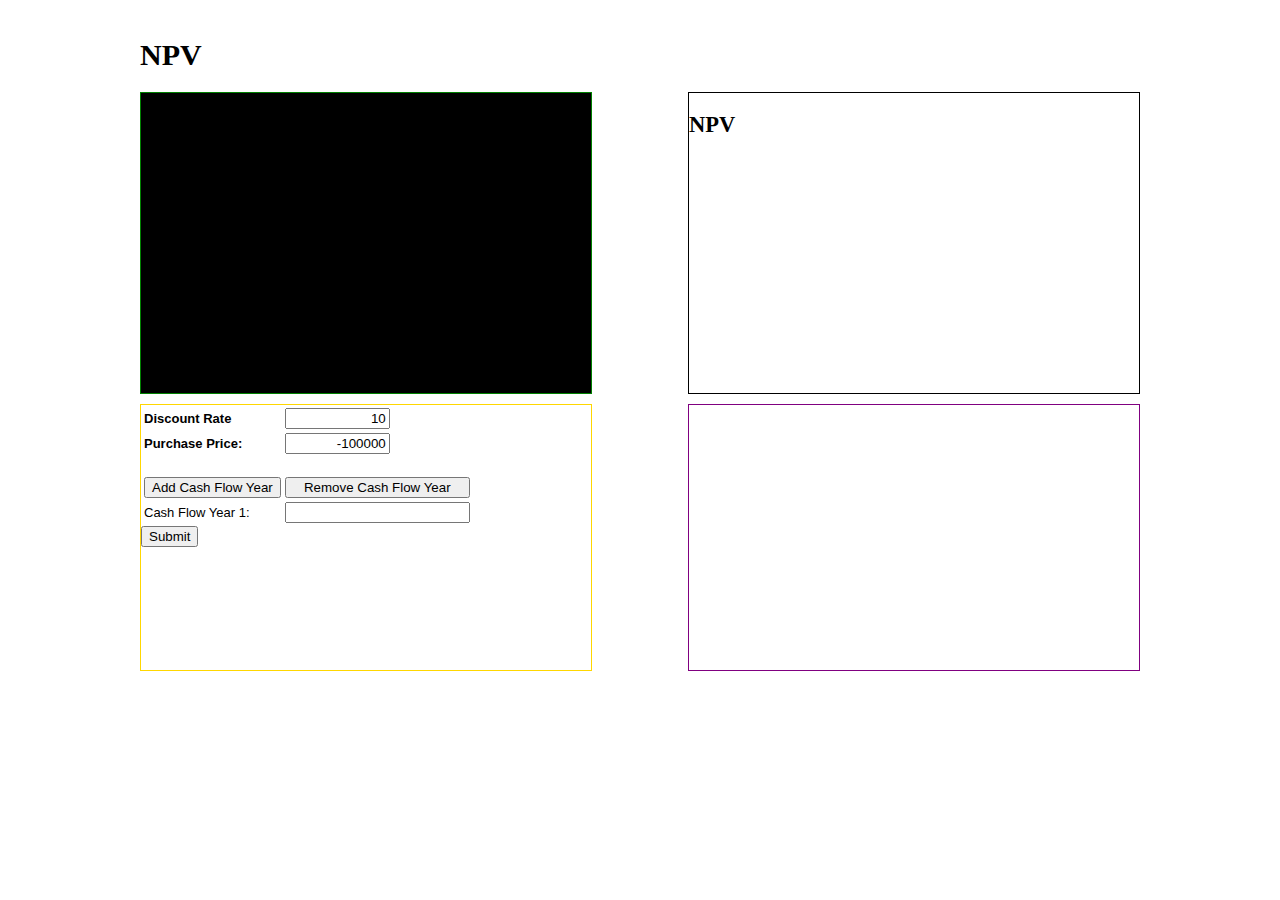
<file: IRR/index.html>
<html>

<head>
	<style>
		.container {
			width: 1000px;
			height: 800px;
			margin: 0px auto;
			padding: 10px;
			font-size: 15px;
		}

		.box {
			float: left;
			width: 450px;
			height: 265px;
			margin-bottom: 10px;
			background-color: white;
			border: .5px solid;
		}

		.box input {
			text-align: right;
		}

		#one {
			overflow: auto;
			height: 300px;
			background-color: black;
			border-color: green;
		}

		#two {
			float: right;
			overflow: auto;
			height: 300px;
			background-color: white;
			border-color: black;
		}

		#three {
			overflow: auto;
			border-color: gold;
		}

		#four {
			float: right;
			overflow: auto;
			border-color: purple;
		}
		
		@media (max-width: 640px) {
			#two, #four {
				float: unset;
			}

			.box {
				float: unset;
				display: flex;
				flex-direction: column;
			}
		}

		table {
			align: center;
			font-family: sans-serif;
			font-size: 13px;
		}
	</style>
</head>

<body>
	<div class="container">
		<h1><strong>NPV</strong></h1>

		<!-- VIDEO -->
		<div class="box" id="one">
			<!-- <video width="320" height="240" controls style="width:100%;height:100%;">
				<source src="ice_video_20170520-141641.mp4" type="video/mp4">
				<source src="movie.ogg" type="video/ogg">
			</video> -->
			<video></video>
		</div>

		<!-- NPV -->
		<div class="box" id="two">
			<strong><h2>NPV</h2></strong>
			</br>
		</div>

		<!-- INPUTS -->
		<div class="box" id="three">
			<form name="loan_form">
				<table id="irr-table">
					<tr>
						<td><strong>Discount Rate</strong></td>
						<td>
							<input type="text" id="discount-rate" name="dr" size="10" value="10" min="0"/>
						</td>
					</tr>
					<tr>
						<td><strong>Purchase Price:</strong></td>
						<td>
							<input type="text" id="purchase-price" name="purc" size="10" value="-100000" max="0"/>
						</td>
					</tr>
					<tr>
						<td style="padding-top: 20px">
							<button type="button" id="addYear">Add Cash Flow Year</button>
						</td>
						<td style="padding-top: 20px">
							<button type="button" id="removeYear" style="width: 100%">Remove Cash Flow Year</button>
						</td>
					</tr>
					<tr id="row1">
						<td>
							Cash Flow Year 1:
						</td>
						<td>
							<input type="text" id="input1">
						</td>
					</tr>
				</table>
				<button id="submit">Submit</button>
			</form>
		</div>

		<!-- RESULTS -->
		<div class="box" id="four">
			<div id="info"></div>
		</div>
	</div>
</body>
<script>
	var numberOfYears = 1;
	var info = '';
	var rows = 0;

	// Add Cash Flow Year Button Listener
	document.getElementById('addYear').addEventListener('click', function(e) {
		e.preventDefault()
		numberOfYears++;

		if (numberOfYears >= 1) {
			document.getElementById('removeYear').setAttribute('style', 'display: unset');
		}

		addRow(numberOfYears);
	})

	// Remove Cash Flow Year Button Listener
	document.getElementById('removeYear').addEventListener('click', function(e) {
		e.preventDefault()
		numberOfYears--;

		if (numberOfYears === 0) {
			this.setAttribute('style', 'display: none');
		}

		var row = document.getElementById('row' + (numberOfYears + 1));
		row.parentNode.removeChild(row);
	})

	// Function for adding rows, used by Add Cash Flow Button Listener
	function addRow(number) {
		var table = document.getElementById('irr-table');
		var tr = document.createElement('tr');
		tr.setAttribute('id', 'row' + number);
		var tdLabel = document.createElement('td');
		var label = document.createTextNode('Cash Flow Year ' + number + ': ');
		tdLabel.appendChild(label);
		var tdInput = document.createElement('td');
		var input = document.createElement('input')
		input.setAttribute('type', 'text');
		input.setAttribute('id', 'input' + number);
		tdInput.appendChild(input);
		tr.appendChild(tdLabel);
		tr.appendChild(tdInput);

		table.appendChild(tr);
		rows++;
	}

	// Submit Button Listener
	document.getElementsByTagName('form')[0].addEventListener('submit', function(e) {
		e.preventDefault();
		info = '';
		document.getElementById('info').innerHTML = info;

		var discountRate = document.getElementById('discount-rate').value;
		var purchasePrice = document.getElementById('purchase-price').value;
		var irr = document.getElementById('irr');
		var irrValue = document.getElementById('irr-val');
		var pvValue = document.getElementById('pv-val');
		var npvValue = document.getElementById('npv-val');
		var summedPV = 0;
		var yearValues = [];

		for(var i = 1; i <= numberOfYears; i++) {
			var pv = parseInt(document.getElementById('input' + i).value) / Math.pow((1 + (discountRate / 100)), i);
			summedPV += pv;

			yearValues[i - 1] = parseInt(document.getElementById('input' + i).value);
		}

		info += '<table width="375">';

		info += '<td></td>';
		info += '<td><strong><center>Cash Flow</center></strong></td>';
		info += '<td><strong><center>Present Value</center></strong></td>';

		info += '<tr><td><strong>Discount Rate:</strong></td>';
		info += '<td align="right">' + discountRate + '%</td>';

		for (var i = 1; i <= rows + 1; i++) {
			var cf = document.getElementById('input' + i).value

			info += '<tr><td><strong>Cash Flow Year ' + i + ':</strong></td>';
			info += '<td align="right">$' + cf + '</td>';
			info += '<td align="right">$' + (cf / Math.pow((1 + (discountRate / 100)), i)).toFixed(0) + '</td>';
		}

		info += '<tr><td><strong>TOTAL PRESENT VALUE:</strong></td>';
		info += '<td align="right"></td>';
		info += '<td align="right"><strong>$' + summedPV.toFixed(0) + '</strong></td>';

		info += '<tr><td><strong>Purchase Price:</strong></td>';
		info += '<td align="right"></td>';
		info += '<td align="right"><strong>$' + purchasePrice + '</strong></td>';

		info += '<tr><td><strong>NET PRESENT VALUE:</strong></td>';
		info += '<td align="right"></td>';
		info += '<td align="right"><strong>$' + (summedPV - (0 - purchasePrice)).toFixed(0) + '</strong></td>';

		info += '<tr><td><strong>Internal Rate of Return:</strong></td>';
		info += '<td align="right"></td>';
		info += '<td align="right"><strong>' + calcIRR(parseInt(purchasePrice), ...yearValues).toFixed(2) + '%</strong></td>';

		document.getElementById('info').innerHTML = info;
	})

	// Taken from Finance.js (https://github.com/trentrichardson/FinanceJs)
	function calcIRR(cfs) {
		var args = arguments;
		var numberOfTries = 1;
		// Cash flow values must contain at least one positive value and one negative value
		var positive, negative;
		Array.prototype.slice.call(args).forEach(function (value) {
			if (value > 0) positive = true;
			if (value < 0) negative = true;
		})
		if (!positive || !negative) throw new Error('IRR requires at least one positive value and one negative value');
		function npv(rate) {
			numberOfTries++;
			if (numberOfTries > 1000000) {
				throw new Error('IRR can\'t find a result');
			}
			var rrate = (1 + rate/100);
			var npv = args[0];
			for (var i = 1; i < args.length; i++) {
				npv += (args[i] / Math.pow(rrate, i));
			}
			return npv;
		}
		return Math.round(seekZero(npv) * 100) / 100;
	}

	// Taken from Finance.js (https://github.com/trentrichardson/FinanceJs)
	function seekZero(fn) {
		var x = 1;
		while (fn(x) > 0) {
			x += 1;
		}
		while (fn(x) < 0) {
			x -= 0.01
		}
		return x + 0.01;
	}
</script>

</html>
</file>
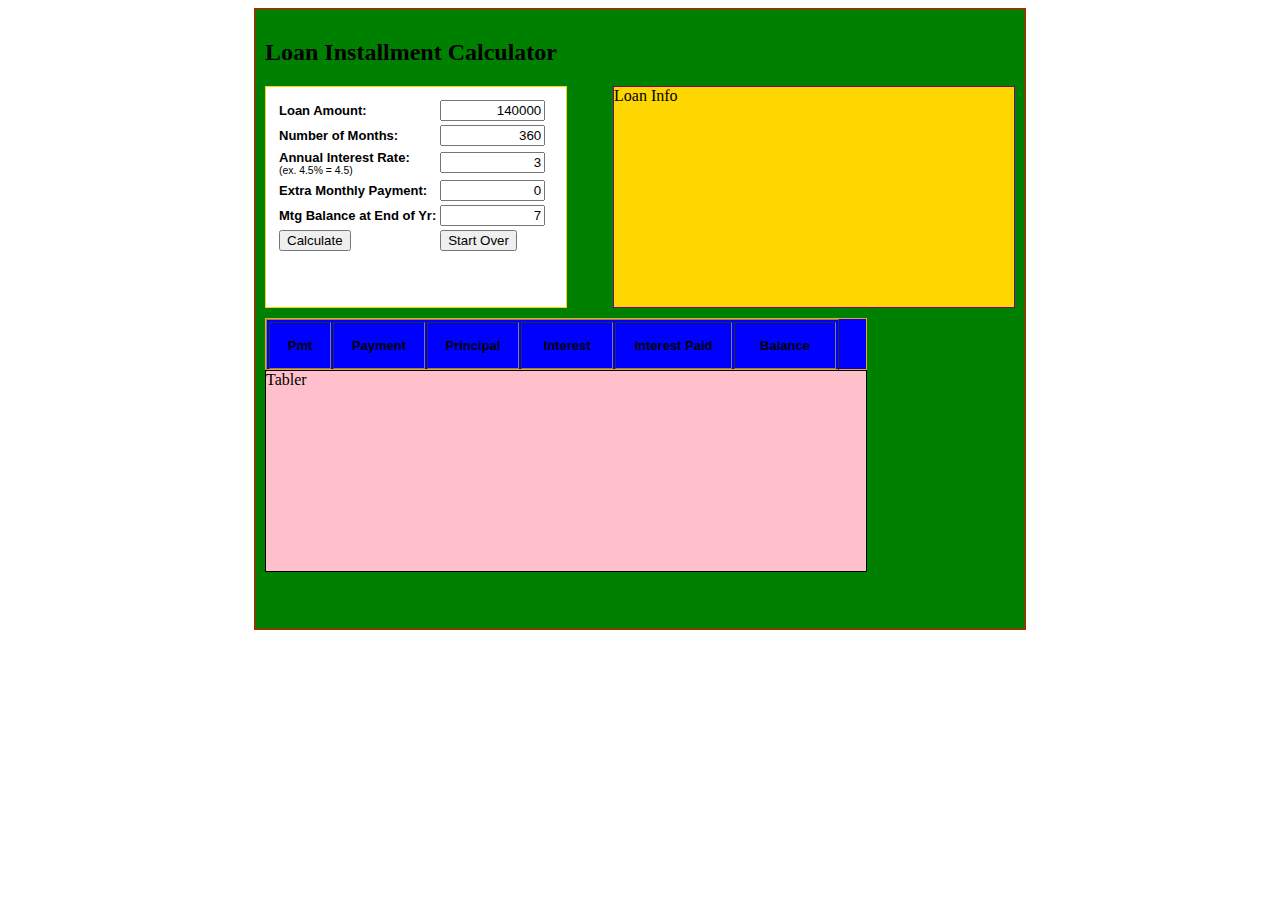
<file: mortage-calculator-1/Loan Amortization Remaining Balance.html>
<html>

<head>
	
	<style>
		
		#container {
			width: 750px;
			height: 600px;
			margin: 0px auto;
			padding: 10px;
			background-color: green;
			border: 1px solid red;
		}
		
		#loan_src {
			float: left;
			width: 300px;
			height: 220px;
			margin-bottom: 10px;
			background-color: white;
			border: 1px solid gold;
		}
		
		#loan_info {
			float: right;
			width: 400px;
			height: 220px;
			margin-bottom: 10px;
			background-color: gold;
			border: 1px solid purple;
		}
		
		#table_header {
			clear:both;
			width: 600px;
			height: 50px;
			background-color: blue;
			border: 1px solid orange;
		}
		
		#table {
			overflow: auto;
			width: 600px;
			height: 200px;
			background-color: pink;
			border: 1px solid black;
		}
		
		table { align: center; font-family: sans-serif; font-size: 13px;}
	</style>

</head>

<body>
	
	<div id="container"> <!--id is unique to a page-->
		<h2>Loan Installment Calculator</h2>
		
		<div id="loan_src">
			<form name="loan_form">
				<table style="margin:10px">
					<tr>
						<td><strong>Loan Amount:</strong></td>
						<td><input type="text" name="loan_amt" id="loan_amt" size="10" value="140000" style="text-align:right;" /></td>
					</tr>
					
					<tr>
						<td><strong>Number of Months:</strong></td>
						<td><input type="text" name="months" size="10" value="360" style="text-align:right;" /></td>
					</tr>
					
					<tr>
						<td><strong>Annual Interest Rate:</strong><br/><span style="font-size: 80%">(ex. 4.5% = 4.5)</span></td>
						<td><input type="text" name="rate" size="10" value="3" style="text-align:right;" /></td>
					</tr>
					
					<tr>
						<td><strong>Extra Monthly Payment:</strong></td>
						<td><input type="text" name="extra" size="10" value="0" style="text-align:right;"/></td>
					</tr>
					
					<tr>
						<td><strong>Mtg Balance at End of Yr:</strong></td>
						<td><input type="text" name="mtg_eoy" size="10" value="7" style="text-align:right;"/></td>
					</tr>
					
				   
					
					<tr>
						<td><input type="button" onclick="validate()" value="Calculate" size="10" /></td>
						<td><input type="button" onclick="startOver()" value="Start Over" size="10" /></td>
					</tr>
				</table>
			</form>
		</div>
		
		<div id="loan_info">
			Loan Info
		</div>
		
		<div id="table_header">
			<table cellpadding="15" border="1">
		 
				<tr>
					<td width="30" align="center"><b>Pmt</b></td>
					<td width="60" align="center"><b>Payment</b></td>
					<td width="60" align="center"><b>Principal</b></td>
					<td width="60" align="center"><b>Interest</b></td>
					<td width="85" align="center"><b>Interest Paid</b></td>
					<td width="70" align="center"><b>Balance</b></td>
				</tr>
			</table>
		</div>
		
		<div id="table">
			Tabler
		</div>
		
	</div>

</body>

<footer>
	
	<script>
		function startOver(){
			
			document.loan_form.loan_amt.value="180000";
			document.loan_form.months.value="360";
			document.loan_form.rate.value="6";
			document.loan_form.extra.value="0";
			
			document.getElementById("loan_info").innerHTML="";
			
			document.getElementById("table").innerHTML="";
			
		}
		
		function validate(){
			
			var loan_amt = document.loan_form.loan_amt.value;
			var months = document.loan_form.months.value;
			var rate = document.loan_form.rate.value;
			var extra = document.loan_form.extra.value;
			var mtg_eoy = document.loan_form.mtg_eoy.value;



			if (loan_amt <=0) {
				alert("Please enter a valid loan amount");
			}
			
			else if (months <=0){
				alert("Please enter a valid number of months");
			}
			
			else if (rate <=0){
				alert("Please enter a valid interest rate");
			}
			
			if (extra <0){
				alert("Please enter a valid extra payment");
			}
			
			else {
				calculate(parseFloat(loan_amt), parseFloat(months), parseFloat(rate), parseFloat(extra), parseFloat(mtg_eoy));
			}
		}
		
		function calculate(loan_amt, months, rate, extra, mtg_eoy){
			
			i = rate/100/12;
		
			p = mtg_eoy * 12;
			
			
		 
			var monthly_payment = loan_amt * (i *(Math.pow((1+i),months))) / (Math.pow((1+i), months) - 1);
			var rb1 = loan_amt;
			var rb2 = (Math.pow((1+i),months));
			var rb3 = (Math.pow((1+i),p));
			var rb4 = (rb2 -  rb3);
			var rb5 = (loan_amt * rb4);
			var rb6 = ((Math.pow((1+i),months))-1);
			var remaining_balance = rb5 / rb6;


			//((Math.pow((1+i),months)))


			//loan_amt * (i *(Math.pow((1+i),months))) / ((Math.pow(1+i),months) - 1);

			var total = parseFloat(monthly_payment) + parseFloat(extra);



			var table="";

			table += "<table cellpadding='15' border='1'>";

			table += "<tr>";
			table += "<td width='30'>0</td>";
			table += "<td width='60'>0</td>";
			table += "<td width='60'>0</td>";
			table += "<td width='60'>0</td>";
			table += "<td width='85'>0</td>";
			table += "<td width='70'>"+round(loan_amt,2)+"</td>";
			table +="</tr>";
			
			var current_balance = loan_amt;
			var payment_counter = 1;
			var total_interest = 0;
			var total_mtg_int_exp = 0; // number represented in 'Mtg Int Exp for Year:' in the yellow box
			
			monthly_payment = monthly_payment + extra;
			
			while(current_balance > 0){  // creates rows

				towards_interest = (i * current_balance); 
				towards_balance = monthly_payment - towards_interest;
				total_interest = total + towards_interest;
				current_balance = current_balance - towards_balance;
				

				var top_year = mtg_eoy * 12;
				var bottom_year = top_year - 11;
				// the if statement below checks to see if the payment number is equal to
				// the months associated with the year in 'Mtg Balance at End of Yr:' in 
				// the white box. If it within that number + 11 months (a full year), then
				// the towards_interest will be added to the total_mtg_int_exp. Once the
				// table is done populating, the total_mtg_int_exp will be shown in the 
				// yellow box.
				if (payment_counter >= bottom_year && payment_counter <= top_year){
					total_mtg_int_exp += towards_interest;
					// console.log(payment_counter, total_mtg_int_exp);
				}
				
				// display row
				
				table +="<tr>";
					table += "<td>"+payment_counter+"</td>";
					table += "<td>"+round(monthly_payment,2)+"</td>";
					table += "<td>"+round(towards_balance,2)+"</td>";
					table += "<td>"+round(towards_interest,2)+"</td>";
					table += "<td>"+round(total_interest,2)+"</td>";
					table += "<td>"+round(current_balance,2)+"</td>";
				table += "</tr>";
				
				payment_counter++;
				
			}
			

			// I also moved the populating of the tables down farther in the function
			// so that the total_mtg_int_exp variable is defined when it adds to the
			// 'info' var.

			var info = "";  //This creates a variable "info"

			info += "<table width='250'>";
			info += "<tr><td>Loan Amount:</td>";
			info +="<td align='right'>$"+loan_amt+"</td></tr>";

			info +="<tr><td>Number of Months:</td>";
			info +="<td align='right'>"+months+"</td></tr>";

			info +="<tr><td>Interest Rate:</td>";
			info +="<td align='right'>"+rate+"%</td></tr>";

			info +="<tr><td>Monthly Payment:</td>";
			info +="<td align='right'>$"+round(monthly_payment,2)+"</td></tr>";

			info +="<tr><td>Extra Payment:</td>";
			info +="<td align='right'>$"+extra+"</td></tr>";

			info +="<tr><td>Total Payment:</td>";
			info +="<td align='right'>$"+round(total,2)+"</td></tr>";

			info +="<tr><td>Mtg Bal EoY:</td>";
			info +="<td align='right'>$"+round(remaining_balance,2)+"</td></tr>";


			info +="<tr><td>Mtg Int Exp for Year:</td>";
			info +="<td align='right'>$"+round(total_mtg_int_exp,2)+"</td></tr>";

			info +="</table>";

			document.getElementById("loan_info").innerHTML = info;  //This puts the info are into the Loan Info ID

			//------------------
			
			table +="</table>";
			
			document.getElementById("table").innerHTML = table; //sends it to div id=table
		}



		function round(num, dec) {
			//return new Number(+num.toFixed(dec));
			return (Math.round(num*Math.pow(10,dec))/Math.pow(10,dec).toFixed(dec));
		}

	</script>

</footer>


</html>
</file>
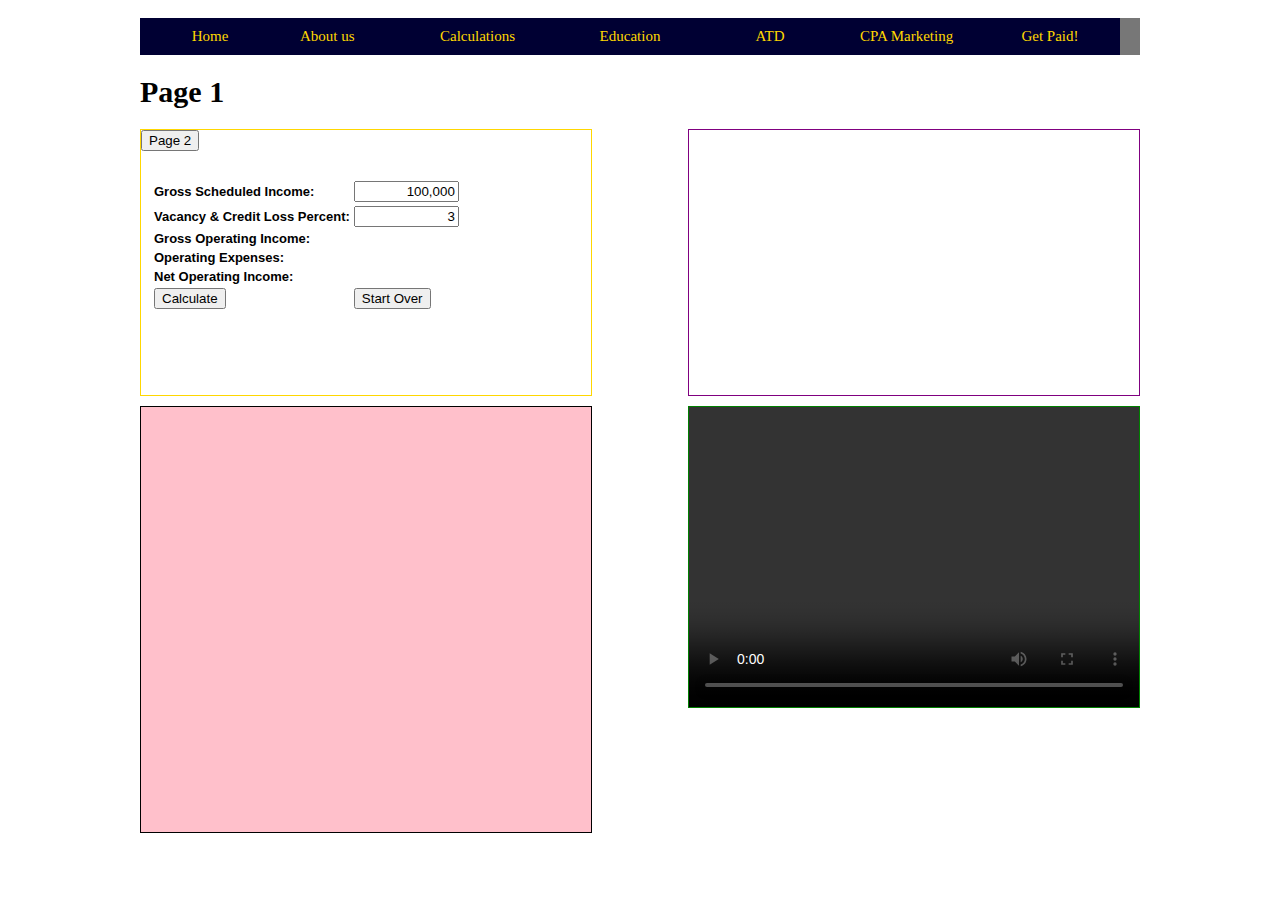
<file: mortage-calculator-2/Page_1.html>
<html>
	<head>
		<link href='style.css' rel='stylesheet'>
	</head>

	<body>
		<div class="container">
			<nav>
				<ul class="clearfix">
					<li><a href="index.html"><center>Home</center></a>
					</li>

					<li><a href="#">About us</a>
					</li>
					
					<li><a href="#">Calculations</a>
						<ul>
							<li><a href="#">5 CRITICAL METRICS</a>
								<ul>
									<li><a href="">Measure One</a></li>
									<li><a href="">Measure Two</a></li>
									<li><a href="">Measure Three</a></li>
									<li><a href="">Measure Four</a></li>
								</ul>
							</li>
							
							<li><a href="#">BASIC MEASURES</a>
								<ul>
									<li><a href="">Basic One</a></li>
									<li><a href="">Basic Two</a></li>
									<li><a href="">Basic Three</a></li>
									<li><a href="gross rent multiplier.html">Basic Four</a></li>
									<li><a href="gross scheduled income.html">Basic Five</a></li>
									<li><a href="vacancy and credit loss.html">Basic Six</a></li>
								</ul>
							</li>
							
							<li><a href="#">INCOME</a>
								<ul>
									<li><a href="">1</a></li>
									<li><a href="">2</a></li>
									<li><a href="">3</a></li>
									<li><a href="">4</a></li>
									<li><a href="">5</a></li>
								</ul>
							</li>
							
							<li><a href="#">CASH</a>
								<ul>
									<li><a href="">1</a></li>
									<li><a href="">2</a></li>
									<li><a href="">3</a></li>
									<li><a href="">4</a></li>
									<li><a href="">5</a></li>
									<li><a href="">6</a></li>
									<li><a href="">7</a></li>
									<li><a href="">8</a></li>
								</ul>
							</li>
							
							<li><a href="#">RATIOS</a>
								<ul>
									<li><a href="">1</a></li>
									<li><a href="">2</a></li>
									<li><a href="">3</a></li>
									<li><a href="">4</a></li>
									<li><a href="">5</a></li>
								</ul>
							</li>
							
							<li><a href="#">MORTGAGES</a>
								<ul>
									<li><a href="">1</a></li>
									<li><a href="">2</a></li>
									<li><a href="">3</a></li>
									<li><a href="">4</a></li>
									<li><a href="">5</a></li>
								</ul>
							</li>
							
							<li><a href="#">LAND</a>
								<ul>
									<li><a href="">1</a></li>
									<li><a href="">2</a></li>
									<li><a href="">3</a></li>
									<li><a href="">4</a></li>
									<li><a href="">5</a></li>
									<li><a href="BUILDING">6</a>
										<ul>
											<li><a href="Building Measurements.html">Building Measurements</a></li>
											<li><a href="Gross Building Area.html">Gross Building Area</a></li>
											<li><a href="Usable Square Footage.html">Usable Square Footage</a></li>
											<li><a href="Rentable Square Footage.html">Rentable Square Footage</a></li>
											<li><a href="Loss Ratio.htl">Loss Ratio</a></li>
											<li><a href="Net Rentable Area.html">Net Rentable Area</a></li>
										</ul>
									</li>
								</ul>
							</li>
						</ul>
					</li>

					<li><a href="#"><center>Education</center></a>
						<ul>
							<li><a href=#>My NYU Course</a>
								<ul>
									<li><a href=#>Course Syllabus</a></li>
									<li><a href=#>1</a></li>
									<li><a href=#>2</a></li>
									<li><a href=#>3</a></li>
									<li><a href=#>4</a></li>
									<li><a href=#>5</a></li>
									<li><a href=#>6</a></li>
									<li><a href=#>7</a></li>
								</ul>
							</li>

							<li><a href=#>Tax Free Wealth</a>
								<ul>
									<li><a href=#>1</a></li>
									<li><a href=#>2</a></li>
									<li><a href=#>3</a></li>
									<li><a href=#>4</a></li>
									<li><a href=#>5</a></li>
									<li><a href=#>6</a></li>
									<li><a href=#>7</a></li>
									<li><a href=#>8</a></li>
								</ul>
							</li>

							<li><a href=#>EASY Accounting for Real Estate Investors</a>
								<ul>
									<li><a href=#>1</a></li>
									<li><a href=#>2</a></li>
									<li><a href=#>3</a></li>
									<li><a href=#>4</a></li>
									<li><a href=#>5</a></li>
									<li><a href=#>6</a></li>
									<li><a href=#>7</a></li>
									<li><a href=#>8</a></li>
								</ul>
							</li>
						</ul>
					</li>

					<li><a href="#"><center>ATD</center></a>
						<ul>
							<li><a href="">1</a></li>
							<li><a href="">2</a></li>
							<li><a href="">3</a>
								<ul>
									<li>1</li>
									<li>2</li>
									<li>3
										<ul>
											<li>1a</li>
											<li>2a</li>
											<li>3a</li>
											<li>4a</li>		
										</ul>
									</li>
								</ul>
							</li>
						</ul>
					</li>

					<li><a href="#">CPA Marketing</a>
						<ul>
							<li><a href=#>CPA Marketing - 10 Biggest Mistakes</a></li>
						</ul>
						<ul>
							<li><a href=#>You're a Few Skills From Wealth!</a></li>
						</ul>
					</li>

					<li><a href="#"><center>Get Paid!</center></a>
						<ul><a href="analyze the deal.html">CPA Marketing - 10 Biggest Mistakes</a></ul>
						<ul><a href="Loan Amort - Loan Src.html">You're Only a Few Skills Away</a></ul>
						<ul><a href="https://www.templatemonster.com/templates.php?pr=50108-38264-50568">Help Us Help You!</a></ul>
						<ul><a href="https://www.templatemonster.com/templates.php?pr=50108-38264-50568">We Love Referrals!</a></ul>
						<ul><a href="https://www.templatemonster.com/templates.php?pr=50108-38264-50568">Buy a Franchise!</a></ul>
					</li>
				</ul>
			</nav>

			<h1><strong>Page 1</strong></h1>

			<div class="box" id="loan_src">
				<a href="page_2.html"><button>Page 2</button></a>
				<form name="loan_form">
					<br>
					<table style="margin:10px;">
						<tr>
							<td><strong>Gross Scheduled Income:</strong></td>
							<td><input type="text" name="gsi" size="10" value="100,000" style="text-align:right;"/></td>	
						</tr>

						<tr>
							<td><strong>Vacancy & Credit Loss Percent:</strong></td>
							<td><input type="text" name="vaca" size="10" value="3" style="text-align:right;"/></td>	
						</tr>

						<tr>
							<td><strong>Gross Operating Income:</strong></td>	
						</tr>

						<tr>
							<td><strong>Operating Expenses:</strong></td>
						</tr>

						<tr>
							<td><strong>Net Operating Income:</strong></td>	
						</tr>

						<tr>
							<td><input type="button" onclick="calculate()" value="Calculate"</td>
							<td><input type="button" onclick="startOver()" value="Start Over"</td>
						</tr>
					</table>
				</form>
			</div>

			<div class="box" id="loan_info">
			</div>

			<div class="box" id="video">
				<video width="320" height="240" controls style="width:100%;height:100%;">
					<!-- <source src="ice_video_20170520-141641.mp4" type="video/mp4"> -->
					<!-- <source src="movie.ogg" type="video/ogg"> -->
				</video>
			</div>

			<div class="box" id="table">
			</div>
		</div>
	</body>

	<footer>
		<script>
			function startOver() {

				document.loan_form.gsi.value="0";
				document.loan_form.vaca.value="0";

				// Removes the key that was stored when the expenses were initially calculated.
				sessionStorage.removeItem('total_op_exp');

				calculate(parseFLoat(gsi), parseFloat(vaca));
			}

			function calculate(gsi, vaca) {

				gsi = document.loan_form.gsi.value;
				vaca = document.loan_form.vaca.value;

				gsi = gsi.split(",").join("");
				vaca = vaca.split(",").join("");


				if (isNaN(gsi)) {
					alert("Invalid Input: Property 1");
					return;
				}

				if (isNaN(vaca)) {
					alert("Invalid Input: GI 1");
					return;
				}

				var vacaa = -gsi * (vaca / 100);

				var goi = parseInt(gsi) + parseInt(vacaa);

				var noi = goi + parseInt(goi);


				var info = "";

				info += "<table width='375'>";


				info += "<tr><td><strong>Gross Scheduled Income:</strong></td>";
				info += "<td align='right'>$"+put_comma(gsi)+"</td>";


				info += "<tr><td><strong>Vacancy & Credit Loss %:</strong></td>";
				info += "<td align='right'>"+put_comma(vaca)+"%</td>";


				info += "<tr><td><strong>Vacancy & Credit Loss Amount:</strong></td>";
				info += "<td align='right'>$"+put_comma(vacaa)+"</td>";


				info += "<tr><td><strong>Gross Operating Income:</strong></td>";
				info += "<td align='right'>$"+put_comma(goi)+"</td>";

				// Here, I am setting a variable 'total_op_exp' equal to 0 initially, then
				// if there is a key called 'total_op_exp' in the session storage, I will make 
				// the variable 'total_op_exp' equal to the value associated with that key and 
				// populate the field.
				var total_op_exp = 0;
				if (sessionStorage.getItem('total_op_exp')) {
					total_op_exp = sessionStorage.getItem('total_op_exp');
				}

				info += "<tr><td><strong>Operating Expenses:</strong></td>";
				info += "<td align='right'>$"+total_op_exp+"</td>"; //THIS IS WHERE THE OPERATING EXPENSES SHOULD BE FROM PAGE 2
				
				
				info += "<tr><td><strong>Net Operating Income:</strong></td>";
				info += "<td align='right'>$"+put_comma(noi)+"</td>";

				document.getElementById("loan_info").innerHTML = info;
			}

			function put_comma(x) {
				var parts = x.toString().split(".");
				parts[0] = parts[0].replace(/\B(?=(\d{3})+(?!\d))/g, ",");
				return parts.join(".");
			}

			function round(num, dec) {
				//return new Number(+num.toFixed(dec));
				return (Math.round(num*Math.pow(10,dec))/Math.pow(10,dec).toFixed(dec));
			}
		</script>
	</footer>

</html>
</file>
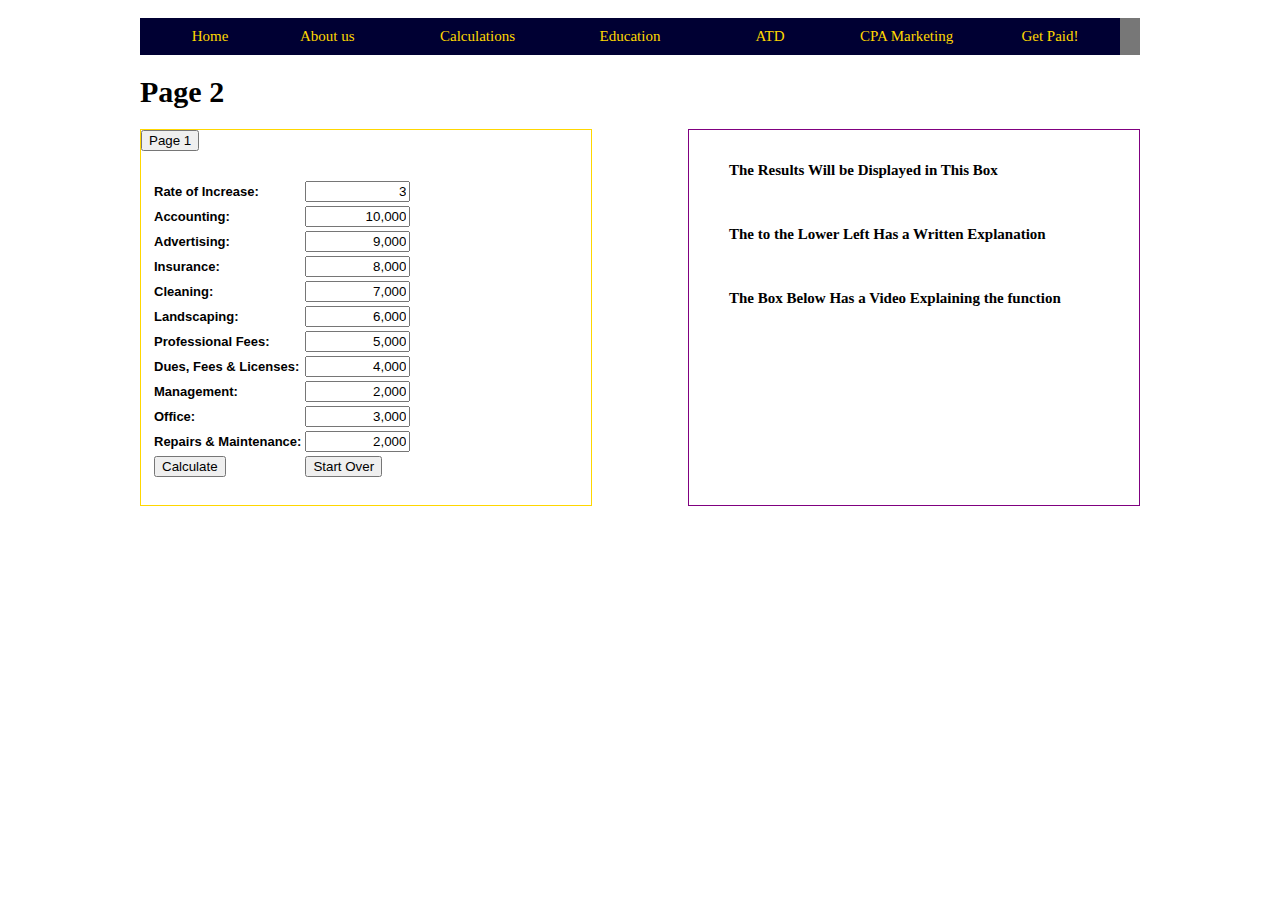
<file: mortage-calculator-2/Page_2.html>
<html>
	<head>
		<link href='style.css' rel='stylesheet'>
	</head>

	<body>
		<div class="container">
			<nav>
				<ul class="clearfix">
					<li><a href="index.html"><center>Home</center></a>
					</li>

					<li><a href="#">About us</a>
					</li>
					
					<li><a href="#">Calculations</a>
						<ul>
							<li><a href="#">5 CRITICAL METRICS</a>
								<ul>
									<li><a href="">Measure One</a></li>
									<li><a href="">Measure Two</a></li>
									<li><a href="">Measure Three</a></li>
									<li><a href="">Measure Four</a></li>
								</ul>
							</li>

							<li><a href="#">BASIC MEASURES</a>
								<ul>
									<li><a href="">Basic One</a></li>
									<li><a href="">Basic Two</a></li>
									<li><a href="">Basic Three</a></li>
									<li><a href="gross rent multiplier.html">Basic Four</a></li>
									<li><a href="gross scheduled income.html">Basic Five</a></li>
									<li><a href="vacancy and credit loss.html">Basic Six</a></li>
								</ul>
							</li>
							
							<li><a href="#">INCOME</a>
								<ul>
									<li><a href="">1</a></li>
									<li><a href="">2</a></li>
									<li><a href="">3</a></li>
									<li><a href="">4</a></li>
									<li><a href="">5</a></li>
								</ul>
							</li>
							
							<li><a href="#">CASH</a>
								<ul>
									<li><a href="">1</a></li>
									<li><a href="">2</a></li>
									<li><a href="">3</a></li>
									<li><a href="">4</a></li>
									<li><a href="">5</a></li>
									<li><a href="">6</a></li>
									<li><a href="">7</a></li>
									<li><a href="">8</a></li>
								</ul>
							</li>
							
							<li><a href="#">RATIOS</a>
								<ul>
									<li><a href="">1</a></li>
									<li><a href="">2</a></li>
									<li><a href="">3</a></li>
									<li><a href="">4</a></li>
									<li><a href="">5</a></li>
								</ul>
							</li>
							
							<li><a href="#">MORTGAGES</a>
								<ul>
									<li><a href="">1</a></li>
									<li><a href="">2</a></li>
									<li><a href="">3</a></li>
									<li><a href="">4</a></li>
									<li><a href="">5</a></li>
								</ul>
							</li>
							
							<li><a href="#">LAND</a>
								<ul>
									<li><a href="">1</a></li>
									<li><a href="">2</a></li>
									<li><a href="">3</a></li>
									<li><a href="">4</a></li>
									<li><a href="">5</a></li>
									<li><a href="BUILDING">6</a>
										<ul>
											<li><a href="Building Measurements.html">Building Measurements</a></li>
											<li><a href="Gross Building Area.html">Gross Building Area</a></li>
											<li><a href="Usable Square Footage.html">Usable Square Footage</a></li>
											<li><a href="Rentable Square Footage.html">Rentable Square Footage</a></li>
											<li><a href="Loss Ratio.htl">Loss Ratio</a></li>
											<li><a href="Net Rentable Area.html">Net Rentable Area</a></li>
										</ul>
									</li>
		                        </ul>
							</li>
	                    </ul>
					</li>
					
					<li><a href="#"><center>Education</center></a>
						<ul>
							<li><a href=#>My NYU Course</a>
								<ul>
									<li><a href=#>Course Syllabus</a>
									<li><a href=#>1</a></li>
									<li><a href=#>2</a></li>
									<li><a href=#>3</a></li>
									<li><a href=#>4</a></li>
									<li><a href=#>5</a></li>
									<li><a href=#>6</a></li>
									<li><a href=#>7</a></li>
								</ul>
							</li>
								
							<li><a href=#>Tax Free Wealth</a>
								<ul>
									<li><a href=#>1</a></li>
									<li><a href=#>2</a></li>
									<li><a href=#>3</a></li>
									<li><a href=#>4</a></li>
									<li><a href=#>5</a></li>
									<li><a href=#>6</a></li>
									<li><a href=#>7</a></li>
									<li><a href=#>8</a></li>
		                        </ul>
	                        </li>

							<li><a href=#>EASY Accounting for Real Estate Investors</a>
		                        <ul>
		                            <li><a href=#>1</a></li>
									<li><a href=#>2</a></li>
									<li><a href=#>3</a></li>
									<li><a href=#>4</a></li>
									<li><a href=#>5</a></li>
									<li><a href=#>6</a></li>
									<li><a href=#>7</a></li>
									<li><a href=#>8</a></li>
		                        </ul>
	                        </li>
	                    </ul>
					</li>

					<li><a href="#"><center>ATD</center></a>
						<ul>
							<li><a href="">1</a></li>
							<li><a href="">2</a></li>
							<li><a href="">3</a></li>
						</ul>
					</li>

					<li><a href="#">CPA Marketing</a>
						<ul>
							<li><a href=#>CPA Marketing - 10 Biggest Mistakes</a></li>
							<li><a href=#>You're a Few Skills From Wealth!</a></li>
						</ul>
					</li>
						
					<li><a href="#"><center>Get Paid!</center></a>
						<ul>
							<li><a href="analyze the deal.html">CPA Marketing - 10 Biggest Mistakes</a></li>
							<li><a href="Loan Amort - Loan Src.html">You're Only a Few Skills Away</a></li>
							<li><a href="https://www.templatemonster.com/templates.php?pr=50108-38264-50568">Help Us Help You!</a></li>
							<li><a href="https://www.templatemonster.com/templates.php?pr=50108-38264-50568">We Love Referrals!</a></li>
							<li><a href="https://www.templatemonster.com/templates.php?pr=50108-38264-50568">Buy a Franchise!</a></li>
						</ul>
					</li>
				</ul>
			</nav>
			
			<h1><strong>Page 2</strong></h1>
			
			<div class="box" id="loan_src" style="height: 375px">
				<a href="page_1.html"><button>Page 1</button></a>
				
				
				<form name="loan_form">
					<br>
					
					<table style="margin:10px;">
							
							<tr>
							<td><strong>Rate of Increase:</strong></td>
							<td><input type="text" name="rate" size="10" value="3" style="text-align:right;"/></td>
							
							</td>
							</tr>
						
						<tr>
							<td><strong>Accounting:</strong></td>
							<td><input type="text" name="acco" size="10" value="10,000" style="text-align:right;" /></td>
							
						</tr>
						
						<tr>
							<td><strong>Advertising:</strong></td>
							<td><input type="text" name="adve" size="10" value="9,000" style="text-align:right;" /></td>
							
						</tr>
						
						<tr>
							<td><strong>Insurance:</strong></td>
							<td><input type="text" name="insu" size="10" value="8,000" style="text-align:right;" /></td>
							
						</tr>
						
						<tr>
							<td><strong>Cleaning:</strong></td>
							<td><input type="text" name="clea" size="10" value="7,000" style="text-align:right;" /></td>
							
						</tr>
						
						<tr>
							<td><strong>Landscaping:</strong></td>
							<td><input type="text" name="land" size="10" value="6,000" style="text-align:right;" /></td>
							
						</tr>
						
						<tr>
							<td><strong>Professional Fees:</strong></td>
							<td><input type="text" name="prof" size="10" value="5,000" style="text-align:right;" /></td>
							
						</tr>
						
						<tr>
							<td><strong>Dues, Fees & Licenses:</strong></td>
							<td><input type="text" name="dues" size="10" value="4,000" style="text-align:right;" /></td>
							
						</tr>
						
						<tr>
							<td><strong>Management:</strong></td>
							<td><input type="text" name="mana" size="10" value="2,000" style="text-align:right;" /></td>
							
						</tr>
						
						<tr>
							<td><strong>Office:</strong></td>
							<td><input type="text" name="offi" size="10" value="3,000" style="text-align:right;" /></td>
							
						</tr>
						
						<tr>
							<td><strong>Repairs & Maintenance:</strong></td>
							<td><input type="text" name="repa" size="10" value="2,000" style="text-align:right;" /></td>
							
						</tr>
						
						<tr>
							<td><input type="button" onclick="calculate()" value="Calculate"</td>
							<td><input type="button" onclick="startOver()" value="Start Over"</td>
						</tr>
						
					</table>
					
				</form>
			</div>

			<div class="box" id="loan_info" style="height: 375px">
				<br>
				<strong><ul>The Results Will be Displayed in This Box</ul><br>
								<ul>The to the Lower Left Has a Written Explanation</ul><br>
								<ul>The Box Below Has a Video Explaining the function</ul>
								</strong>
			</div>
		</div>
	</body>

	<footer>
		<script>
			function startOver() {

				document.loan_form.rate.value="0";
				document.loan_form.acco.value="0";
				document.loan_form.adve.value="0";
				document.loan_form.insu.value="0";
				document.loan_form.clea.value="0";
				document.loan_form.land.value="0";
				document.loan_form.prof.value="0";
				document.loan_form.dues.value="0";
				document.loan_form.mana.value="0";
				document.loan_form.offi.value="0";
				document.loan_form.repa.value="0";
				
				// Removes the key that was stored when the expenses were initially calculated.
				sessionStorage.removeItem('total_op_exp');
				
				calculate(parseInt(rate), acco, adve, parseInt(insu), parseInt(clea), parseInt(land), parseInt(dues), parseInt(mana),
						parseInt(offi), parseInt(repa));
			}

			function calculate(rate, acco, adve, insu, clea, land, dues, prof, mana, offi, repa) {

				rate = document.loan_form.rate.value;
				acco = document.loan_form.acco.value;
				adve = document.loan_form.adve.value;
				insu = document.loan_form.insu.value;
				clea = document.loan_form.clea.value;
				land = document.loan_form.land.value;
				dues = document.loan_form.dues.value;
				prof = document.loan_form.prof.value;
				mana = document.loan_form.mana.value;
				offi = document.loan_form.offi.value;
				repa = document.loan_form.repa.value;
				
				
				rate = rate.split(",").join("");
				acco = acco.split(",").join("");
				adve = adve.split(",").join("");
				insu = insu.split(",").join("");
				clea = clea.split(",").join("");
				land = land.split(",").join("");
				prof = prof.split(",").join("");
				dues = dues.split(",").join("");
				mana = mana.split(",").join("");
				offi = offi.split(",").join("");
				repa = repa.split(",").join("");



				if (isNaN(rate)) {
					alert("Invalid Input: Rate of Growth");
					return;
				}
				if (isNaN(acco)) {
					alert("Invalid Input: Accounting Expenses");
					return;
				}
				if (isNaN(adve)) {
					alert("Invalid Input: Advertising Expenses");
					return;
				}
				if (isNaN(insu)) {
					alert("Invalid Input: Insuance Expenses");
					return;
				}
				if (isNaN(clea)) {
					alert("Invalid Input: Cleaning Expenses");
					return;
				}
				if (isNaN(land)) {
					alert("Invalid Input: Landscaping");
					return;
				}
				if (isNaN(prof)) {
					alert("Invalid Input: Professional Fees");
					return;
				}
				if (isNaN(dues)) {
					alert("Invalid Input: Dues, Fees & Licenses");
					return;
				}
				if (isNaN(mana)) {
					alert("Invalid Input: Management");
					return;
				}
				if (isNaN(offi)) {
					alert("Invalid Input: Office");
					return;
				}
				if (isNaN(repa)) {
					alert("Invalid Input: Repairs & Maintenance");
					return;
				}
				
				
				var total = parseFloat(acco) + parseFloat(adve) + parseFloat(insu) + parseFloat(clea);
				
				var info = "";

				info += "<table width='375'>";

				info += "<td> <strong></strong></td>";
				info += "<td><strong><center>Operating Expenses</center></strong></td>";
				
				info += "<tr><td><strong>Property:</strong></td>";
				info += "<td><strong>Property:</strong></td>";
				info += "<td><strong>Property:</strong></td>";
				info += "<td><strong>Property:</strong></td>";
				


				info += "<tr><td><strong>Rate of Increase:</strong></td>";
				info += "<td align='right'>"+put_comma(rate)+"%</td>";

				info += "<tr><td><strong>Accounting:</strong></td>";
				info += "<td align='right'>$"+put_comma(acco)+"</td>";
				
				info += "<tr><td><strong>Advertising:</strong></td>";
				info += "<td align='right'>$"+put_comma(adve)+"</td>";
				
				info += "<tr><td><strong>Insurance:</strong></td>";
				info += "<td align='right'>$"+put_comma(insu)+"</td>";
				
				info += "<tr><td><strong>Cleaning:</strong></td>";
				info += "<td align='right'>$"+put_comma(clea)+"</td>";
				
				info += "<tr><td><strong>Landscaping:</strong></td>";
				info += "<td align='right'>$"+put_comma(land)+"</td>";
				
				info += "<tr><td><strong>Professional Fees:</strong></td>";
				info += "<td align='right'>$"+put_comma(prof)+"</td>";
				
				info += "<tr><td><strong>Dues, Fees & Licenses:</strong></td>";
				info += "<td align='right'>$"+put_comma(dues)+"</td>";
				
				info += "<tr><td><strong>Management:</strong></td>";
				info += "<td align='right'>$"+put_comma(mana)+"</td>";
				
				info += "<tr><td><strong>Office Expenses:</strong></td>";
				info += "<td align='right'>$"+put_comma(offi)+"</td>";
				
				info += "<tr><td><strong>Repairs & Maintenance:</strong></td>";
				info += "<td align='right'>$"+put_comma(repa)+"</td>";
				
				info += "<tr><td><strong>Total Operating Expenses:</strong></td>";
				info += "<td align='right'>$"+put_comma(total)+"</td>";
				
				// This saves a key in the session storage called 'total_op_exp' that
				// contains a value of put_comma(total) (AKA whatever the total operating
				// expenses were). You are able to get this key in another HTML page
				// in the same session by using `sessionStore.getItem('total_op_exp');`
				sessionStorage.setItem('total_op_exp', put_comma(total));

				document.getElementById("loan_info").innerHTML = info;
			}

			function put_comma(x) {
				var parts = x.toString().split(".");
				parts[0] = parts[0].replace(/\B(?=(\d{3})+(?!\d))/g, ",");
				return parts.join(".");
			}

			function round(num, dec) {
				//return new Number(+num.toFixed(dec));
				return (Math.round(num*Math.pow(10,dec))/Math.pow(10,dec).toFixed(dec));
			}
		</script>
	</footer>

</html>
</file>
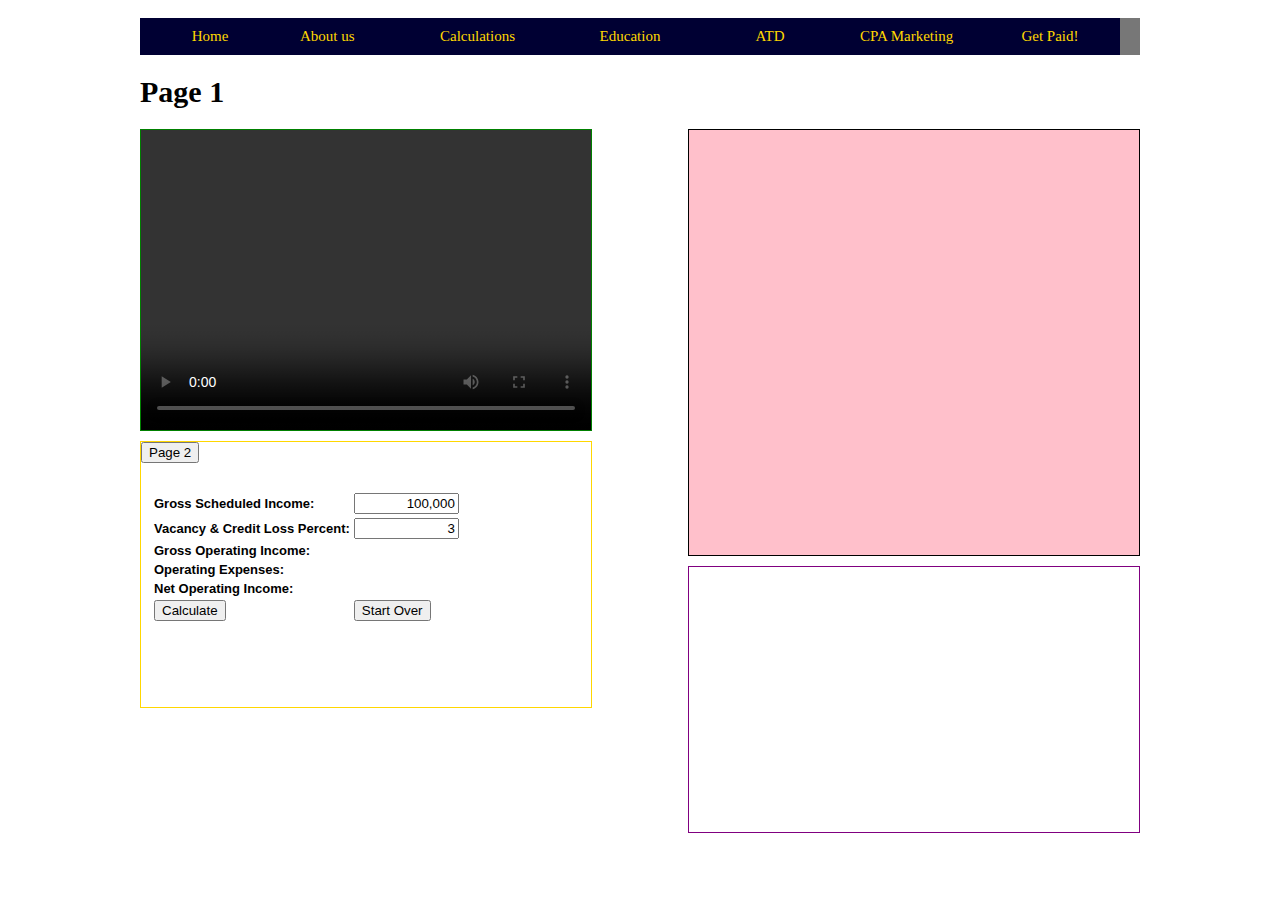
<file: mortage-calculator-3/Page_1.html>
<html>
	<head>
		<link href='style.css' rel='stylesheet'>
	</head>

	<body>
		<div class="container">
			<nav>
				<ul class="clearfix">
					<li><a href="index.html"><center>Home</center></a>
					</li>

					<li><a href="#">About us</a>
					</li>
					
					<li><a href="#">Calculations</a>
						<ul>
							<li><a href="#">5 CRITICAL METRICS</a>
								<ul>
									<li><a href="">Measure One</a></li>
									<li><a href="">Measure Two</a></li>
									<li><a href="">Measure Three</a></li>
									<li><a href="">Measure Four</a></li>
								</ul>
							</li>
							
							<li><a href="#">BASIC MEASURES</a>
								<ul>
									<li><a href="">Basic One</a></li>
									<li><a href="">Basic Two</a></li>
									<li><a href="">Basic Three</a></li>
									<li><a href="gross rent multiplier.html">Basic Four</a></li>
									<li><a href="gross scheduled income.html">Basic Five</a></li>
									<li><a href="vacancy and credit loss.html">Basic Six</a></li>
								</ul>
							</li>
							
							<li><a href="#">INCOME</a>
								<ul>
									<li><a href="">1</a></li>
									<li><a href="">2</a></li>
									<li><a href="">3</a></li>
									<li><a href="">4</a></li>
									<li><a href="">5</a></li>
								</ul>
							</li>
							
							<li><a href="#">CASH</a>
								<ul>
									<li><a href="">1</a></li>
									<li><a href="">2</a></li>
									<li><a href="">3</a></li>
									<li><a href="">4</a></li>
									<li><a href="">5</a></li>
									<li><a href="">6</a></li>
									<li><a href="">7</a></li>
									<li><a href="">8</a></li>
								</ul>
							</li>
							
							<li><a href="#">RATIOS</a>
								<ul>
									<li><a href="">1</a></li>
									<li><a href="">2</a></li>
									<li><a href="">3</a></li>
									<li><a href="">4</a></li>
									<li><a href="">5</a></li>
								</ul>
							</li>
							
							<li><a href="#">MORTGAGES</a>
								<ul>
									<li><a href="">1</a></li>
									<li><a href="">2</a></li>
									<li><a href="">3</a></li>
									<li><a href="">4</a></li>
									<li><a href="">5</a></li>
								</ul>
							</li>
							
							<li><a href="#">LAND</a>
								<ul>
									<li><a href="">1</a></li>
									<li><a href="">2</a></li>
									<li><a href="">3</a></li>
									<li><a href="">4</a></li>
									<li><a href="">5</a></li>
									<li><a href="BUILDING">6</a>
										<ul>
											<li><a href="Building Measurements.html">Building Measurements</a></li>
											<li><a href="Gross Building Area.html">Gross Building Area</a></li>
											<li><a href="Usable Square Footage.html">Usable Square Footage</a></li>
											<li><a href="Rentable Square Footage.html">Rentable Square Footage</a></li>
											<li><a href="Loss Ratio.htl">Loss Ratio</a></li>
											<li><a href="Net Rentable Area.html">Net Rentable Area</a></li>
										</ul>
									</li>
								</ul>
							</li>
						</ul>
					</li>

					<li><a href="#"><center>Education</center></a>
						<ul>
							<li><a href=#>My NYU Course</a>
								<ul>
									<li><a href=#>Course Syllabus</a></li>
									<li><a href=#>1</a></li>
									<li><a href=#>2</a></li>
									<li><a href=#>3</a></li>
									<li><a href=#>4</a></li>
									<li><a href=#>5</a></li>
									<li><a href=#>6</a></li>
									<li><a href=#>7</a></li>
								</ul>
							</li>

							<li><a href=#>Tax Free Wealth</a>
								<ul>
									<li><a href=#>1</a></li>
									<li><a href=#>2</a></li>
									<li><a href=#>3</a></li>
									<li><a href=#>4</a></li>
									<li><a href=#>5</a></li>
									<li><a href=#>6</a></li>
									<li><a href=#>7</a></li>
									<li><a href=#>8</a></li>
								</ul>
							</li>

							<li><a href=#>EASY Accounting for Real Estate Investors</a>
								<ul>
									<li><a href=#>1</a></li>
									<li><a href=#>2</a></li>
									<li><a href=#>3</a></li>
									<li><a href=#>4</a></li>
									<li><a href=#>5</a></li>
									<li><a href=#>6</a></li>
									<li><a href=#>7</a></li>
									<li><a href=#>8</a></li>
								</ul>
							</li>
						</ul>
					</li>

					<li><a href="#"><center>ATD</center></a>
						<ul>
							<li><a href="">1</a></li>
							<li><a href="">2</a></li>
							<li><a href="">3</a>
								<ul>
									<li>1</li>
									<li>2</li>
									<li>3
										<ul>
											<li>1a</li>
											<li>2a</li>
											<li>3a</li>
											<li>4a</li>		
										</ul>
									</li>
								</ul>
							</li>
						</ul>
					</li>

					<li><a href="#">CPA Marketing</a>
						<ul>
							<li><a href=#>CPA Marketing - 10 Biggest Mistakes</a></li>
						</ul>
						<ul>
							<li><a href=#>You're a Few Skills From Wealth!</a></li>
						</ul>
					</li>

					<li><a href="#"><center>Get Paid!</center></a>
						<ul><a href="analyze the deal.html">CPA Marketing - 10 Biggest Mistakes</a></ul>
						<ul><a href="Loan Amort - Loan Src.html">You're Only a Few Skills Away</a></ul>
						<ul><a href="https://www.templatemonster.com/templates.php?pr=50108-38264-50568">Help Us Help You!</a></ul>
						<ul><a href="https://www.templatemonster.com/templates.php?pr=50108-38264-50568">We Love Referrals!</a></ul>
						<ul><a href="https://www.templatemonster.com/templates.php?pr=50108-38264-50568">Buy a Franchise!</a></ul>
					</li>
				</ul>
			</nav>

			<h1><strong>Page 1</strong></h1>

			<div class="box" id="one">
				<video width="320" height="240" controls style="width:100%;height:100%;">
					<!-- <source src="ice_video_20170520-141641.mp4" type="video/mp4"> -->
					<!-- <source src="movie.ogg" type="video/ogg"> -->
				</video>
			</div>

			<div class="box" id="two">
			</div>

			<div class="box" id="three">
				<a href="page_2.html"><button>Page 2</button></a>
				<form name="loan_form">
					<br>
					<table style="margin:10px;">
						<tr>
							<td><strong>Gross Scheduled Income:</strong></td>
							<td><input type="text" name="gsi" size="10" value="100,000" style="text-align:right;"/></td>	
						</tr>

						<tr>
							<td><strong>Vacancy & Credit Loss Percent:</strong></td>
							<td><input type="text" name="vaca" size="10" value="3" style="text-align:right;"/></td>	
						</tr>

						<tr>
							<td><strong>Gross Operating Income:</strong></td>	
						</tr>

						<tr>
							<td><strong>Operating Expenses:</strong></td>
						</tr>

						<tr>
							<td><strong>Net Operating Income:</strong></td>	
						</tr>

						<tr>
							<td><input type="button" onclick="calculate()" value="Calculate"</td>
							<td><input type="button" onclick="startOver()" value="Start Over"</td>
						</tr>
					</table>
				</form>
			</div>

			<div class="box" id="four">
			</div>
		</div>
	</body>

	<footer>
		<script>
			function startOver() {

				document.loan_form.gsi.value="0";
				document.loan_form.vaca.value="0";

				// Removes the key that was stored when the expenses were initially calculated.
				sessionStorage.removeItem('total_op_exp');

				calculate(parseFLoat(gsi), parseFloat(vaca));
			}

			function calculate(gsi, vaca) {

				gsi = document.loan_form.gsi.value;
				vaca = document.loan_form.vaca.value;

				gsi = gsi.split(",").join("");
				vaca = vaca.split(",").join("");


				if (isNaN(gsi)) {
					alert("Invalid Input: Property 1");
					return;
				}

				if (isNaN(vaca)) {
					alert("Invalid Input: GI 1");
					return;
				}

				var vacaa = -gsi * (vaca / 100);

				var goi = parseInt(gsi) + parseInt(vacaa);

				var noi = goi + parseInt(goi);


				var info = "";

				info += "<table width='375'>";


				info += "<tr><td><strong>Gross Scheduled Income:</strong></td>";
				info += "<td align='right'>$"+put_comma(gsi)+"</td>";


				info += "<tr><td><strong>Vacancy & Credit Loss %:</strong></td>";
				info += "<td align='right'>"+put_comma(vaca)+"%</td>";


				info += "<tr><td><strong>Vacancy & Credit Loss Amount:</strong></td>";
				info += "<td align='right'>$"+put_comma(vacaa)+"</td>";


				info += "<tr><td><strong>Gross Operating Income:</strong></td>";
				info += "<td align='right'>$"+put_comma(goi)+"</td>";

				// Here, I am setting a variable 'total_op_exp' equal to 0 initially, then
				// if there is a key called 'total_op_exp' in the session storage, I will make 
				// the variable 'total_op_exp' equal to the value associated with that key and 
				// populate the field.
				var total_op_exp = 0;
				if (sessionStorage.getItem('total_op_exp')) {
					total_op_exp = sessionStorage.getItem('total_op_exp');
				}

				info += "<tr><td><strong>Operating Expenses:</strong></td>";
				info += "<td align='right'>$"+total_op_exp+"</td>"; //THIS IS WHERE THE OPERATING EXPENSES SHOULD BE FROM PAGE 2
				
				
				info += "<tr><td><strong>Net Operating Income:</strong></td>";
				info += "<td align='right'>$"+put_comma(noi)+"</td>";

				document.getElementById("loan_info").innerHTML = info;
			}

			function put_comma(x) {
				var parts = x.toString().split(".");
				parts[0] = parts[0].replace(/\B(?=(\d{3})+(?!\d))/g, ",");
				return parts.join(".");
			}

			function round(num, dec) {
				//return new Number(+num.toFixed(dec));
				return (Math.round(num*Math.pow(10,dec))/Math.pow(10,dec).toFixed(dec));
			}
		</script>
	</footer>

</html>
</file>
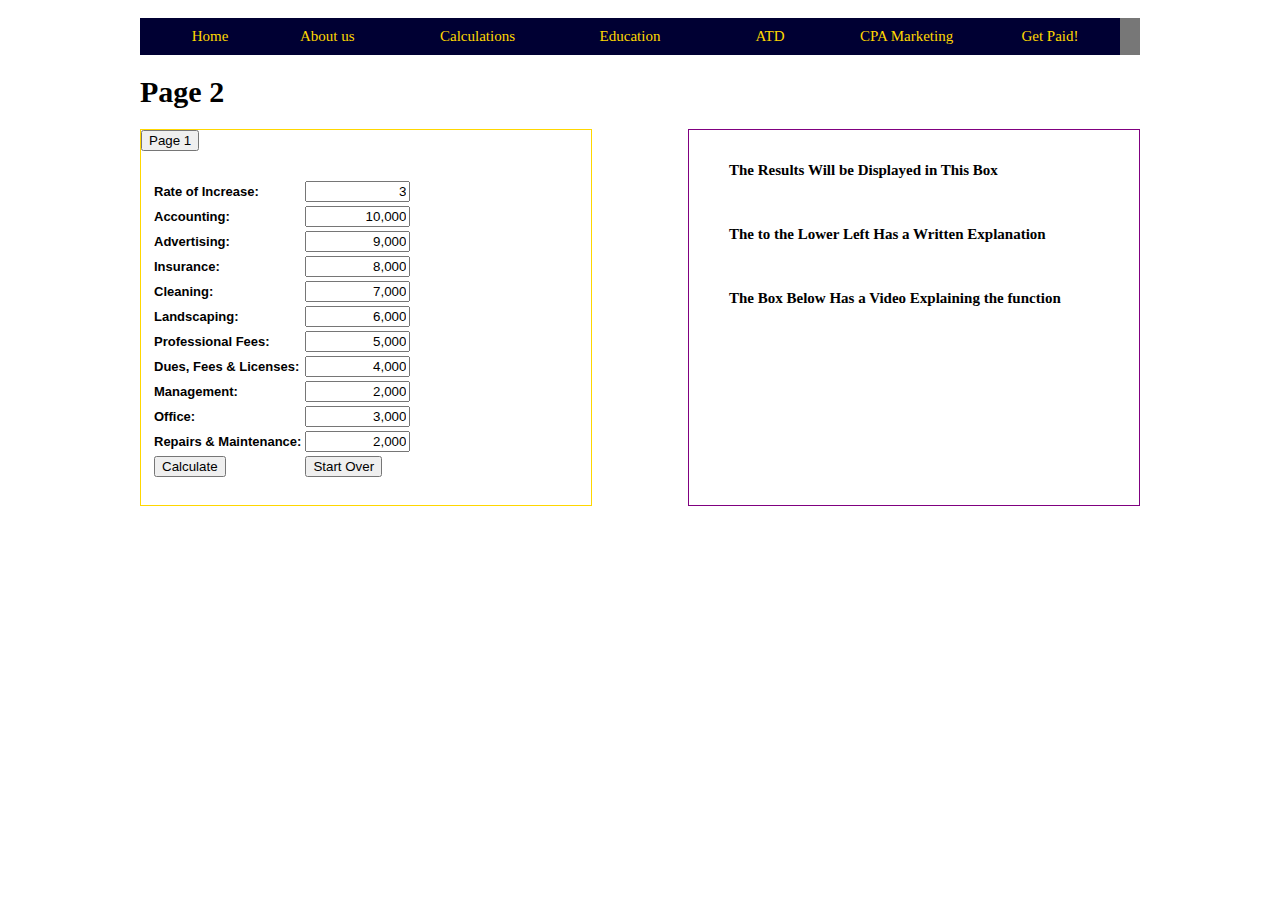
<file: mortage-calculator-3/Page_2.html>
<html>
	<head>
		<link href='style.css' rel='stylesheet'>
	</head>

	<body>
		<div class="container">
			<nav>
				<ul class="clearfix">
					<li><a href="index.html"><center>Home</center></a>
					</li>

					<li><a href="#">About us</a>
					</li>
					
					<li><a href="#">Calculations</a>
						<ul>
							<li><a href="#">5 CRITICAL METRICS</a>
								<ul>
									<li><a href="">Measure One</a></li>
									<li><a href="">Measure Two</a></li>
									<li><a href="">Measure Three</a></li>
									<li><a href="">Measure Four</a></li>
								</ul>
							</li>

							<li><a href="#">BASIC MEASURES</a>
								<ul>
									<li><a href="">Basic One</a></li>
									<li><a href="">Basic Two</a></li>
									<li><a href="">Basic Three</a></li>
									<li><a href="gross rent multiplier.html">Basic Four</a></li>
									<li><a href="gross scheduled income.html">Basic Five</a></li>
									<li><a href="vacancy and credit loss.html">Basic Six</a></li>
								</ul>
							</li>
							
							<li><a href="#">INCOME</a>
								<ul>
									<li><a href="">1</a></li>
									<li><a href="">2</a></li>
									<li><a href="">3</a></li>
									<li><a href="">4</a></li>
									<li><a href="">5</a></li>
								</ul>
							</li>
							
							<li><a href="#">CASH</a>
								<ul>
									<li><a href="">1</a></li>
									<li><a href="">2</a></li>
									<li><a href="">3</a></li>
									<li><a href="">4</a></li>
									<li><a href="">5</a></li>
									<li><a href="">6</a></li>
									<li><a href="">7</a></li>
									<li><a href="">8</a></li>
								</ul>
							</li>
							
							<li><a href="#">RATIOS</a>
								<ul>
									<li><a href="">1</a></li>
									<li><a href="">2</a></li>
									<li><a href="">3</a></li>
									<li><a href="">4</a></li>
									<li><a href="">5</a></li>
								</ul>
							</li>
							
							<li><a href="#">MORTGAGES</a>
								<ul>
									<li><a href="">1</a></li>
									<li><a href="">2</a></li>
									<li><a href="">3</a></li>
									<li><a href="">4</a></li>
									<li><a href="">5</a></li>
								</ul>
							</li>
							
							<li><a href="#">LAND</a>
								<ul>
									<li><a href="">1</a></li>
									<li><a href="">2</a></li>
									<li><a href="">3</a></li>
									<li><a href="">4</a></li>
									<li><a href="">5</a></li>
									<li><a href="BUILDING">6</a>
										<ul>
											<li><a href="Building Measurements.html">Building Measurements</a></li>
											<li><a href="Gross Building Area.html">Gross Building Area</a></li>
											<li><a href="Usable Square Footage.html">Usable Square Footage</a></li>
											<li><a href="Rentable Square Footage.html">Rentable Square Footage</a></li>
											<li><a href="Loss Ratio.htl">Loss Ratio</a></li>
											<li><a href="Net Rentable Area.html">Net Rentable Area</a></li>
										</ul>
									</li>
		                        </ul>
							</li>
	                    </ul>
					</li>
					
					<li><a href="#"><center>Education</center></a>
						<ul>
							<li><a href=#>My NYU Course</a>
								<ul>
									<li><a href=#>Course Syllabus</a>
									<li><a href=#>1</a></li>
									<li><a href=#>2</a></li>
									<li><a href=#>3</a></li>
									<li><a href=#>4</a></li>
									<li><a href=#>5</a></li>
									<li><a href=#>6</a></li>
									<li><a href=#>7</a></li>
								</ul>
							</li>
								
							<li><a href=#>Tax Free Wealth</a>
								<ul>
									<li><a href=#>1</a></li>
									<li><a href=#>2</a></li>
									<li><a href=#>3</a></li>
									<li><a href=#>4</a></li>
									<li><a href=#>5</a></li>
									<li><a href=#>6</a></li>
									<li><a href=#>7</a></li>
									<li><a href=#>8</a></li>
		                        </ul>
	                        </li>

							<li><a href=#>EASY Accounting for Real Estate Investors</a>
		                        <ul>
		                            <li><a href=#>1</a></li>
									<li><a href=#>2</a></li>
									<li><a href=#>3</a></li>
									<li><a href=#>4</a></li>
									<li><a href=#>5</a></li>
									<li><a href=#>6</a></li>
									<li><a href=#>7</a></li>
									<li><a href=#>8</a></li>
		                        </ul>
	                        </li>
	                    </ul>
					</li>

					<li><a href="#"><center>ATD</center></a>
						<ul>
							<li><a href="">1</a></li>
							<li><a href="">2</a></li>
							<li><a href="">3</a></li>
						</ul>
					</li>

					<li><a href="#">CPA Marketing</a>
						<ul>
							<li><a href=#>CPA Marketing - 10 Biggest Mistakes</a></li>
							<li><a href=#>You're a Few Skills From Wealth!</a></li>
						</ul>
					</li>
						
					<li><a href="#"><center>Get Paid!</center></a>
						<ul>
							<li><a href="analyze the deal.html">CPA Marketing - 10 Biggest Mistakes</a></li>
							<li><a href="Loan Amort - Loan Src.html">You're Only a Few Skills Away</a></li>
							<li><a href="https://www.templatemonster.com/templates.php?pr=50108-38264-50568">Help Us Help You!</a></li>
							<li><a href="https://www.templatemonster.com/templates.php?pr=50108-38264-50568">We Love Referrals!</a></li>
							<li><a href="https://www.templatemonster.com/templates.php?pr=50108-38264-50568">Buy a Franchise!</a></li>
						</ul>
					</li>
				</ul>
			</nav>
			
			<h1><strong>Page 2</strong></h1>
			
			<div class="box" id="three" style="height: 375px">
				<a href="page_1.html"><button>Page 1</button></a>
				
				
				<form name="loan_form">
					<br>
					
					<table style="margin:10px;">
							
							<tr>
							<td><strong>Rate of Increase:</strong></td>
							<td><input type="text" name="rate" size="10" value="3" style="text-align:right;"/></td>
							
							</td>
							</tr>
						
						<tr>
							<td><strong>Accounting:</strong></td>
							<td><input type="text" name="acco" size="10" value="10,000" style="text-align:right;" /></td>
							
						</tr>
						
						<tr>
							<td><strong>Advertising:</strong></td>
							<td><input type="text" name="adve" size="10" value="9,000" style="text-align:right;" /></td>
							
						</tr>
						
						<tr>
							<td><strong>Insurance:</strong></td>
							<td><input type="text" name="insu" size="10" value="8,000" style="text-align:right;" /></td>
							
						</tr>
						
						<tr>
							<td><strong>Cleaning:</strong></td>
							<td><input type="text" name="clea" size="10" value="7,000" style="text-align:right;" /></td>
							
						</tr>
						
						<tr>
							<td><strong>Landscaping:</strong></td>
							<td><input type="text" name="land" size="10" value="6,000" style="text-align:right;" /></td>
							
						</tr>
						
						<tr>
							<td><strong>Professional Fees:</strong></td>
							<td><input type="text" name="prof" size="10" value="5,000" style="text-align:right;" /></td>
							
						</tr>
						
						<tr>
							<td><strong>Dues, Fees & Licenses:</strong></td>
							<td><input type="text" name="dues" size="10" value="4,000" style="text-align:right;" /></td>
							
						</tr>
						
						<tr>
							<td><strong>Management:</strong></td>
							<td><input type="text" name="mana" size="10" value="2,000" style="text-align:right;" /></td>
							
						</tr>
						
						<tr>
							<td><strong>Office:</strong></td>
							<td><input type="text" name="offi" size="10" value="3,000" style="text-align:right;" /></td>
							
						</tr>
						
						<tr>
							<td><strong>Repairs & Maintenance:</strong></td>
							<td><input type="text" name="repa" size="10" value="2,000" style="text-align:right;" /></td>
							
						</tr>
						
						<tr>
							<td><input type="button" onclick="calculate()" value="Calculate"</td>
							<td><input type="button" onclick="startOver()" value="Start Over"</td>
						</tr>
						
					</table>
					
				</form>
			</div>

			<div class="box" id="four" style="height: 375px">
				<br>
				<strong><ul>The Results Will be Displayed in This Box</ul><br>
								<ul>The to the Lower Left Has a Written Explanation</ul><br>
								<ul>The Box Below Has a Video Explaining the function</ul>
								</strong>
			</div>
		</div>
	</body>

	<footer>
		<script>
			function startOver() {

				document.loan_form.rate.value="0";
				document.loan_form.acco.value="0";
				document.loan_form.adve.value="0";
				document.loan_form.insu.value="0";
				document.loan_form.clea.value="0";
				document.loan_form.land.value="0";
				document.loan_form.prof.value="0";
				document.loan_form.dues.value="0";
				document.loan_form.mana.value="0";
				document.loan_form.offi.value="0";
				document.loan_form.repa.value="0";
				
				// Removes the key that was stored when the expenses were initially calculated.
				sessionStorage.removeItem('total_op_exp');
				
				calculate(parseInt(rate), acco, adve, parseInt(insu), parseInt(clea), parseInt(land), parseInt(dues), parseInt(mana),
						parseInt(offi), parseInt(repa));
			}

			function calculate(rate, acco, adve, insu, clea, land, dues, prof, mana, offi, repa) {

				rate = document.loan_form.rate.value;
				acco = document.loan_form.acco.value;
				adve = document.loan_form.adve.value;
				insu = document.loan_form.insu.value;
				clea = document.loan_form.clea.value;
				land = document.loan_form.land.value;
				dues = document.loan_form.dues.value;
				prof = document.loan_form.prof.value;
				mana = document.loan_form.mana.value;
				offi = document.loan_form.offi.value;
				repa = document.loan_form.repa.value;
				
				
				rate = rate.split(",").join("");
				acco = acco.split(",").join("");
				adve = adve.split(",").join("");
				insu = insu.split(",").join("");
				clea = clea.split(",").join("");
				land = land.split(",").join("");
				prof = prof.split(",").join("");
				dues = dues.split(",").join("");
				mana = mana.split(",").join("");
				offi = offi.split(",").join("");
				repa = repa.split(",").join("");



				if (isNaN(rate)) {
					alert("Invalid Input: Rate of Growth");
					return;
				}
				if (isNaN(acco)) {
					alert("Invalid Input: Accounting Expenses");
					return;
				}
				if (isNaN(adve)) {
					alert("Invalid Input: Advertising Expenses");
					return;
				}
				if (isNaN(insu)) {
					alert("Invalid Input: Insuance Expenses");
					return;
				}
				if (isNaN(clea)) {
					alert("Invalid Input: Cleaning Expenses");
					return;
				}
				if (isNaN(land)) {
					alert("Invalid Input: Landscaping");
					return;
				}
				if (isNaN(prof)) {
					alert("Invalid Input: Professional Fees");
					return;
				}
				if (isNaN(dues)) {
					alert("Invalid Input: Dues, Fees & Licenses");
					return;
				}
				if (isNaN(mana)) {
					alert("Invalid Input: Management");
					return;
				}
				if (isNaN(offi)) {
					alert("Invalid Input: Office");
					return;
				}
				if (isNaN(repa)) {
					alert("Invalid Input: Repairs & Maintenance");
					return;
				}
				
				
				var total = parseFloat(acco) + parseFloat(adve) + parseFloat(insu) + parseFloat(clea);
				
				var info = "";

				info += "<table width='375'>";

				info += "<td> <strong></strong></td>";
				info += "<td><strong><center>Operating Expenses</center></strong></td>";
				
				info += "<tr><td><strong>Property:</strong></td>";
				info += "<td><strong>Property:</strong></td>";
				info += "<td><strong>Property:</strong></td>";
				info += "<td><strong>Property:</strong></td>";
				


				info += "<tr><td><strong>Rate of Increase:</strong></td>";
				info += "<td align='right'>"+put_comma(rate)+"%</td>";

				info += "<tr><td><strong>Accounting:</strong></td>";
				info += "<td align='right'>$"+put_comma(acco)+"</td>";
				
				info += "<tr><td><strong>Advertising:</strong></td>";
				info += "<td align='right'>$"+put_comma(adve)+"</td>";
				
				info += "<tr><td><strong>Insurance:</strong></td>";
				info += "<td align='right'>$"+put_comma(insu)+"</td>";
				
				info += "<tr><td><strong>Cleaning:</strong></td>";
				info += "<td align='right'>$"+put_comma(clea)+"</td>";
				
				info += "<tr><td><strong>Landscaping:</strong></td>";
				info += "<td align='right'>$"+put_comma(land)+"</td>";
				
				info += "<tr><td><strong>Professional Fees:</strong></td>";
				info += "<td align='right'>$"+put_comma(prof)+"</td>";
				
				info += "<tr><td><strong>Dues, Fees & Licenses:</strong></td>";
				info += "<td align='right'>$"+put_comma(dues)+"</td>";
				
				info += "<tr><td><strong>Management:</strong></td>";
				info += "<td align='right'>$"+put_comma(mana)+"</td>";
				
				info += "<tr><td><strong>Office Expenses:</strong></td>";
				info += "<td align='right'>$"+put_comma(offi)+"</td>";
				
				info += "<tr><td><strong>Repairs & Maintenance:</strong></td>";
				info += "<td align='right'>$"+put_comma(repa)+"</td>";
				
				info += "<tr><td><strong>Total Operating Expenses:</strong></td>";
				info += "<td align='right'>$"+put_comma(total)+"</td>";
				
				// This saves a key in the session storage called 'total_op_exp' that
				// contains a value of put_comma(total) (AKA whatever the total operating
				// expenses were). You are able to get this key in another HTML page
				// in the same session by using `sessionStore.getItem('total_op_exp');`
				sessionStorage.setItem('total_op_exp', put_comma(total));

				document.getElementById("loan_info").innerHTML = info;
			}

			function put_comma(x) {
				var parts = x.toString().split(".");
				parts[0] = parts[0].replace(/\B(?=(\d{3})+(?!\d))/g, ",");
				return parts.join(".");
			}

			function round(num, dec) {
				//return new Number(+num.toFixed(dec));
				return (Math.round(num*Math.pow(10,dec))/Math.pow(10,dec).toFixed(dec));
			}
		</script>
	</footer>

</html>
</file>
<file: mortage-calculator-2/style.css>
body{
	/*background: url('manhattan 2.jpg') no-repeat;*/
	background-size: cover;
	font-family: Times New Roman;
	color: black;
}

.container {
	width: 1000px;
	height: 700;
	margin: 0px auto;
	padding: 10px;
	/*background-image: manhattan 2.jpg;*/
	font-size: 15px;
	
	/*@media(max-width: 640px) {
		div {
			display: block;
		}
	}*/
}
		
	nav {
		background: red;
	}

		nav ul {
			background: #777;
			padding:0;
			margin: 0; 
			transition: all 0.4s ease-in-out;
		}

		nav > ul {
			display: flex;
			/*flex-direction: column;*/
		}

		nav ul li {
			background: #000033; 
			list-style: none;
		}

		nav ul li a {
			display: inline-block; 
			width: 100px; 
			color: gold; 
			padding: 10px 20px;
			text-decoration: none;
		}

		nav ul li:hover > a {
			background: rgba(255,255,255,0.2);
		}
		
		nav ul ul li {
			/*position: relative;*/
		}

		nav ul ul ul {
			position: absolute; 
			top:0; 
			left: 100%;
		}
		
		nav > ul ul {
			position: absolute; 
			visibility: hidden; 
			opacity: 0;
		}

		nav ul li:hover > ul {
			visibility: visible; 
			opacity: 1;
		}

		nav > ul > li {
			float: left;
		}

		.clearfix:after {
			display: block;
			content: " ";
			clear: both;
		}

	table {
		align: center; 
		font-family: sans-serif; 
		font-size: 13px;
	}
	
	#loan_src {
		overflow: auto;
		border-color: gold;
	}
	
	#loan_info {
		float: right;
		overflow: auto;
		border-color: purple;
	}
	
	#table {
		overflow: auto;
		height: 425px;
		/*text-indent: 10px;*/
		background-color: pink;
		border-color: black;
	}

	#video {
		float: right;
		overflow: auto;
		height: 300px;
		border-color: green;
	}

	.box {
		float: left;
		width: 450px;
		height: 265px;
		margin-bottom: 10px;
		background-color: white;
		border: .5px solid;
	}
	
	@media (max-width: 640px) {
		nav {
			width: 450px;
		}

		nav > ul {
			display: flex;
			flex-direction: column;
			text-align: center;
		}

		#loan_info, #video {
			float: unset;
		}

		.box {
			float: unset;
			display: flex;
			flex-direction: column;
		}
	}
</file>
<file: mortage-calculator-3/style.css>
body{
	/*background: url('manhattan 2.jpg') no-repeat;*/
	background-size: cover;
	font-family: Times New Roman;
	color: black;
}

.container {
	width: 1000px;
	height: 700;
	margin: 0px auto;
	padding: 10px;
	/*background-image: manhattan 2.jpg;*/
	font-size: 15px;
	
	/*@media(max-width: 640px) {
		div {
			display: block;
		}
	}*/
}

	nav {
		background: red;
	}

		nav ul {
			background: #777;
			padding:0;
			margin: 0; 
			transition: all 0.4s ease-in-out;
		}

		nav > ul {
			display: flex;
			/*flex-direction: column;*/
		}

		nav ul li {
			background: #000033; 
			list-style: none;
		}

		nav ul li a {
			display: inline-block; 
			width: 100px; 
			color: gold; 
			padding: 10px 20px;
			text-decoration: none;
		}

		nav ul li:hover > a {
			background: rgba(255,255,255,0.2);
		}
		
		nav ul ul li {
			/*position: relative;*/
		}

		nav ul ul ul {
			position: absolute; 
			top:0; 
			left: 100%;
		}
		
		nav > ul ul {
			position: absolute; 
			visibility: hidden; 
			opacity: 0;
		}

		nav ul li:hover > ul {
			visibility: visible; 
			opacity: 1;
		}

		nav > ul > li {
			float: left;
		}

		.clearfix:after {
			display: block;
			content: " ";
			clear: both;
		}

	table {
		align: center;
		font-family: sans-serif; 
		font-size: 13px;
	}

	#one {
		overflow: auto;
		height: 300px;
		border-color: green;
	}

	#two {
		float: right;
		overflow: auto;
		height: 425px;
		background-color: pink;
		border-color: black;
	}

	#three {
		overflow: auto;
		border-color: gold;
	}

	#four {
		float: right;
		overflow: auto;
		border-color: purple;
	}

	.box {
		float: left;
		width: 450px;
		height: 265px;
		margin-bottom: 10px;
		background-color: white;
		border: .5px solid;
	}

	@media (max-width: 640px) {
		nav {
			width: 450px;
		}

		nav > ul {
			display: flex;
			flex-direction: column;
			text-align: center;
		}

		#two, #four {
			float: unset;
		}

		.box {
			float: unset;
			display: flex;
			flex-direction: column;
		}
	}
</file>
